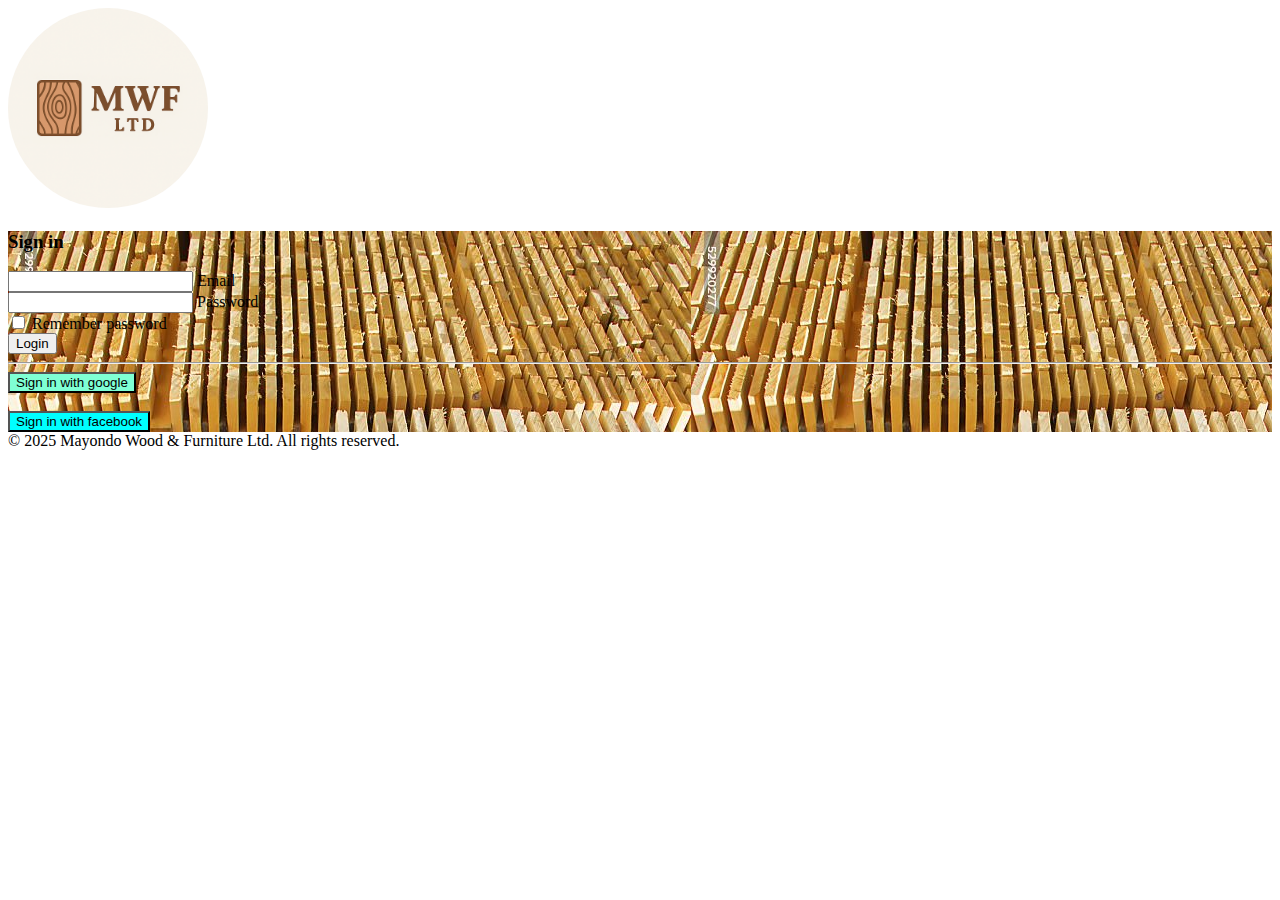
<file: index.html>
<!DOCTYPE html>
<html lang="en">

<head>
    <meta charset="UTF-8">
    <meta name="viewport" content="width=device-width, initial-scale=1.0">
    <title> Mayondo Wood and Furniture Ltd</title>
    <link href="https://cdn.jsdelivr.net/npm/bootstrap@5.3.7/dist/css/bootstrap.min.css" rel="stylesheet"
        integrity="sha384-LN+7fdVzj6u52u30Kp6M/trliBMCMKTyK833zpbD+pXdCLuTusPj697FH4R/5mcr" crossorigin="anonymous">
    <link rel="stylesheet" href="CSS/mystyle.css">
    <img src="just-me (2).png" style="width: 200px; height: 200px; border-radius: 50%;">
    <section class="vh-100" style="background-image: url(istockphoto-529920277-1024x1024.jpg);">
        <div class="container py-5 h-100">
            <div class="row d-flex justify-content-center align-items-center h-100">
                <div class="col-12 col-md-8 col-lg-6 col-xl-5">
                    <div class="card shadow-2-strong" style="border-radius: 1rem;">
                        <div class="card-body p-5 text-center">

                            <h3 class="mb-5">Sign in</h3>

                            <div data-mdb-input-init class="form-outline mb-4">
                                <input type="email" id="typeEmailX-2" class="form-control form-control-lg" />
                                <label class="form-label" for="typeEmailX-2">Email</label>
                            </div>

                            <div data-mdb-input-init class="form-outline mb-4">
                                <input type="password" id="typePasswordX-2" class="form-control form-control-lg" />
                                <label class="form-label" for="typePasswordX-2">Password</label>
                            </div>

                        
                            <div class="form-check d-flex justify-content-start mb-4">
                                <input class="form-check-input" type="checkbox" value="" id="form1Example3" />
                                <label class="form-check-label" for="form1Example3"> Remember password </label>
                            </div>
                            <a href="dashboard.html">

                                <button data-mdb-button-init data-mdb-ripple-init
                                    class="btn btn-primary btn-lg btn-block" type="submit">Login</button></a>

                            <hr class="my-4">

                            <button data-mdb-button-init data-mdb-ripple-init class="btn btn-lg btn-block btn-primary"
                                style="background-color: aquamarine;" type="submit"><i class="fab fa-google me-2"></i>
                                Sign
                                in with google</button><br><br>
                            <button data-mdb-button-init data-mdb-ripple-init
                                class="btn btn-lg btn-block btn-primary mb-2" style="background-color: cyan;"
                                type="submit"><i class="fab fa-facebook-f me-2"></i>Sign in with facebook</button>
                        </div>
                    </div>
                </div>
            </div>
        </div>
    </section>
    <footer class="bg-[black] text-white text-center p-4 mt-12">
        &copy; 2025 Mayondo Wood & Furniture Ltd. All rights reserved.
    </footer>
    <script src="https://cdn.jsdelivr.net/npm/bootstrap@5.3.7/dist/js/bootstrap.bundle.min.js"
        integrity="sha384-ndDqU0Gzau9qJ1lfW4pNLlhNTkCfHzAVBReH9diLvGRem5+R9g2FzA8ZGN954O5Q"
        crossorigin="anonymous"></script>
    </body>
</html>
</file>
<file: CSS/mystyle.css>
.h3{
        width: 200px;
        height: 200px;
        border-radius: 50%;
}
</file>
